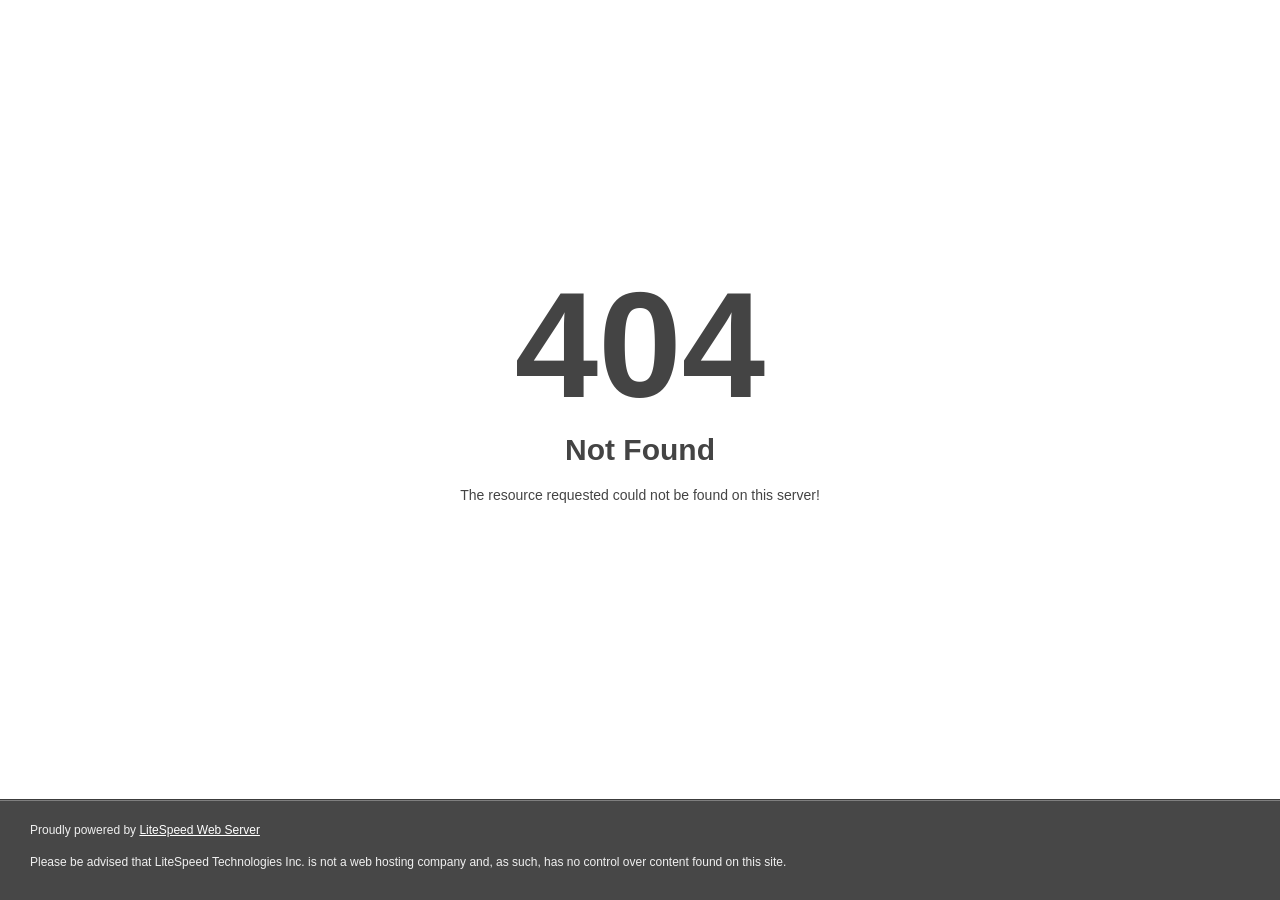
<file: public/slick/slick-theme.html>
<!DOCTYPE html>
<html style="height:100%">

<head>
    <meta name="viewport" content="width=device-width, initial-scale=1, shrink-to-fit=no" />
    <title> 404 Not Found
    </title>
</head>

<body style="color: #444; margin:0;font: normal 14px/20px Arial, Helvetica, sans-serif; height:100%; background-color: #fff;">
    <div style="height:auto; min-height:100%; ">
        <div style="text-align: center; width:800px; margin-left: -400px; position:absolute; top: 30%; left:50%;">
            <h1 style="margin:0; font-size:150px; line-height:150px; font-weight:bold;">404</h1>
            <h2 style="margin-top:20px;font-size: 30px;">Not Found
            </h2>
            <p>The resource requested could not be found on this server!</p>
        </div>
    </div>
    <div style="color:#f0f0f0; font-size:12px;margin:auto;padding:0px 30px 0px 30px;position:relative;clear:both;height:100px;margin-top:-101px;background-color:#474747;border-top: 1px solid rgba(0,0,0,0.15);box-shadow: 0 1px 0 rgba(255, 255, 255, 0.3) inset;">
        <br>Proudly powered by <a style="color:#fff;" href="http://www.litespeedtech.com/error-page">LiteSpeed Web Server</a>
        <p>Please be advised that LiteSpeed Technologies Inc. is not a web hosting company and, as such, has no control over content found on this site.</p>
    </div>
</body>

</html>
</file>
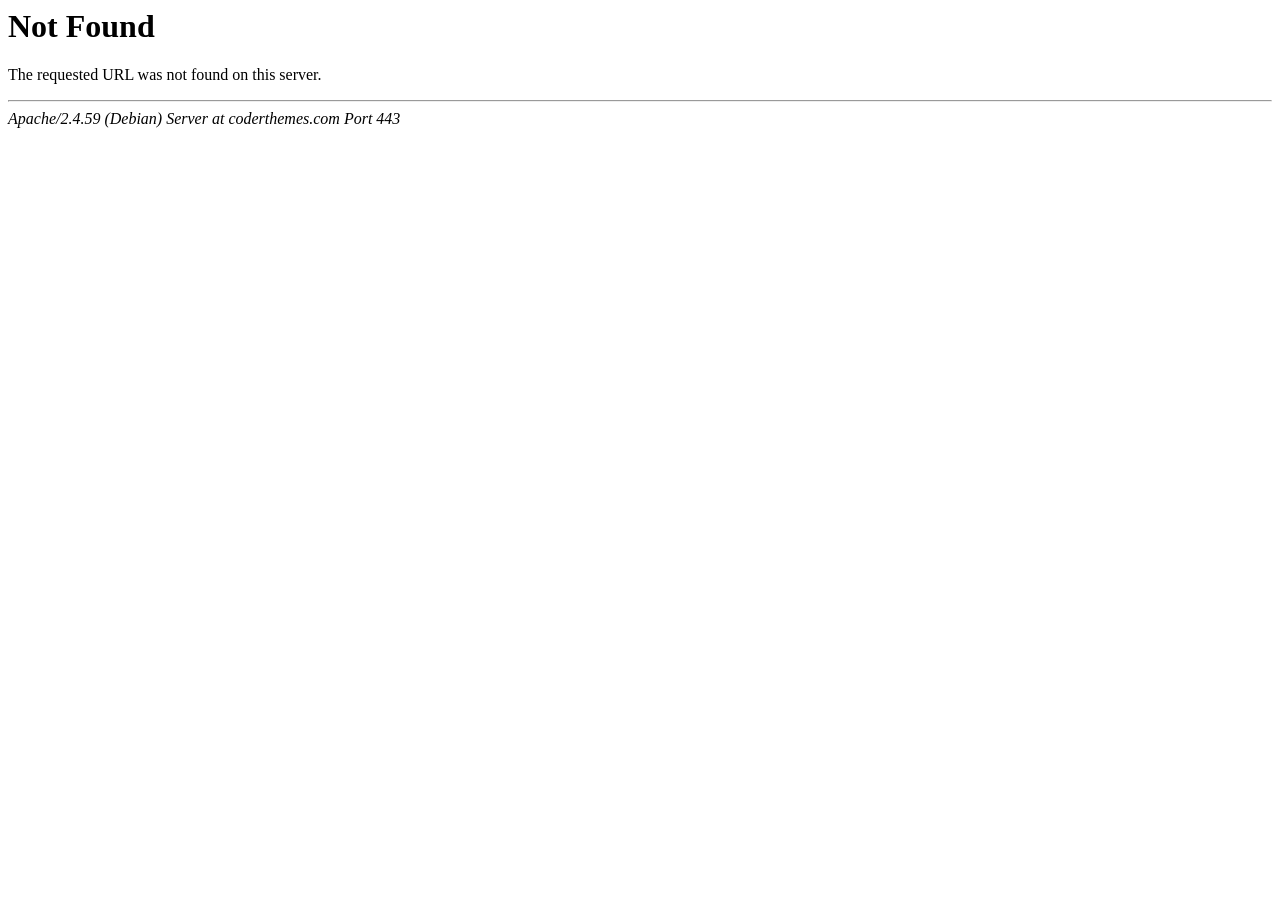
<file: public/asset/fonts/uni030C.alt.html>
<!DOCTYPE HTML PUBLIC "-//IETF//DTD HTML 2.0//EN">
<html><head>
<title>404 Not Found</title>
</head><body>
<h1>Not Found</h1>
<p>The requested URL was not found on this server.</p>
<hr>
<address>Apache/2.4.59 (Debian) Server at coderthemes.com Port 443</address>
</body></html>
</file>
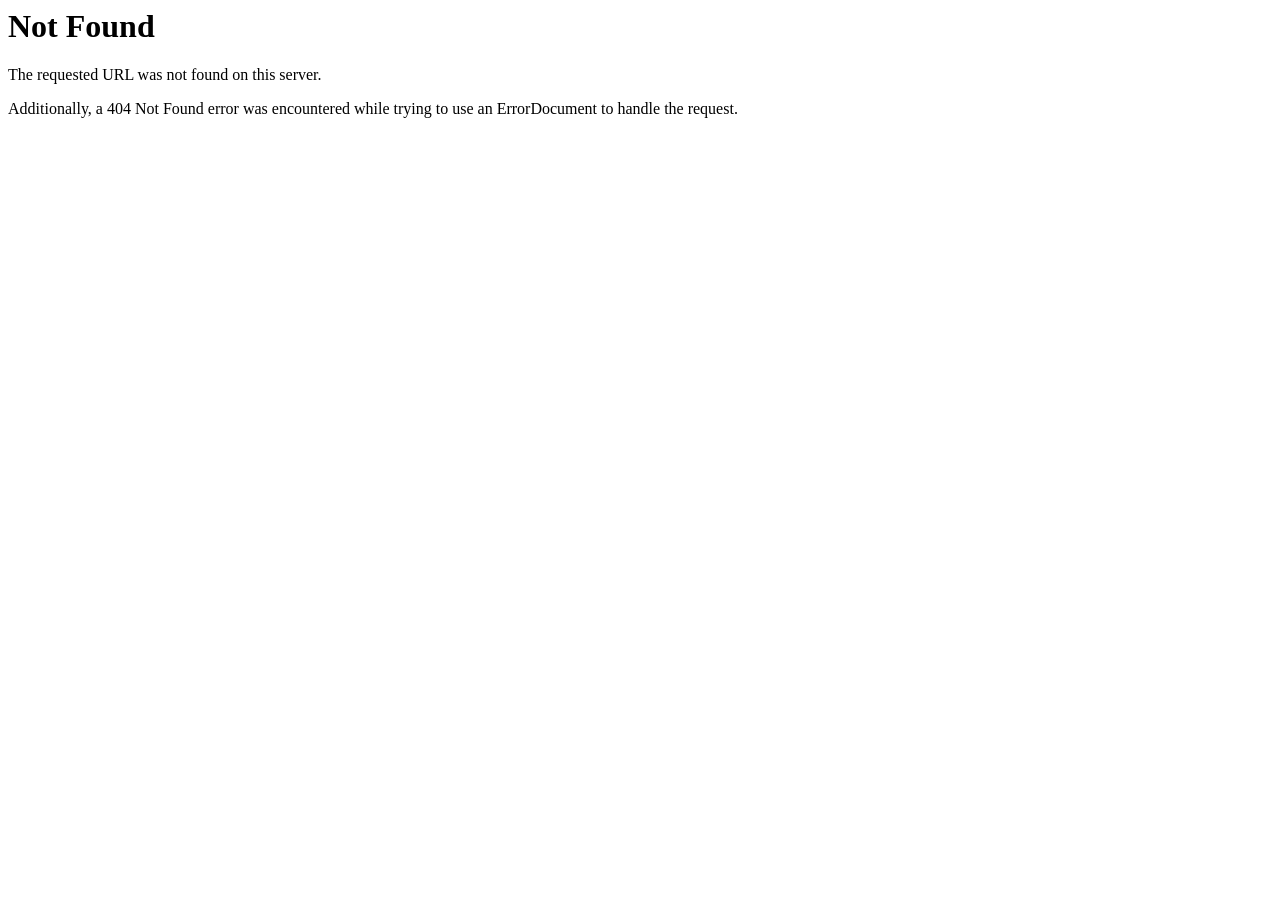
<file: public/assets/css/owl.video.play.html>
<!DOCTYPE html PUBLIC "-//IETF//DTD HTML 2.0//EN">
<html>
    <!-- Mirrored from vaultcapital.live/assets/css/owl.video.play.html by HTTrack Website Copier/3.x [XR&CO'2014], Tue, 10 Sep 2024 04:05:44 GMT -->
    <head>
        <title>404 Not Found</title>
    </head>
    <body>
        <h1>Not Found</h1>
        <p>The requested URL was not found on this server.</p>
        <p>
            Additionally, a 404 Not Found error was encountered while trying to
            use an ErrorDocument to handle the request.
        </p>
    </body>
    <!-- Mirrored from vaultcapital.live/assets/css/owl.video.play.html by HTTrack Website Copier/3.x [XR&CO'2014], Tue, 10 Sep 2024 04:05:44 GMT -->
</html>
</file>
